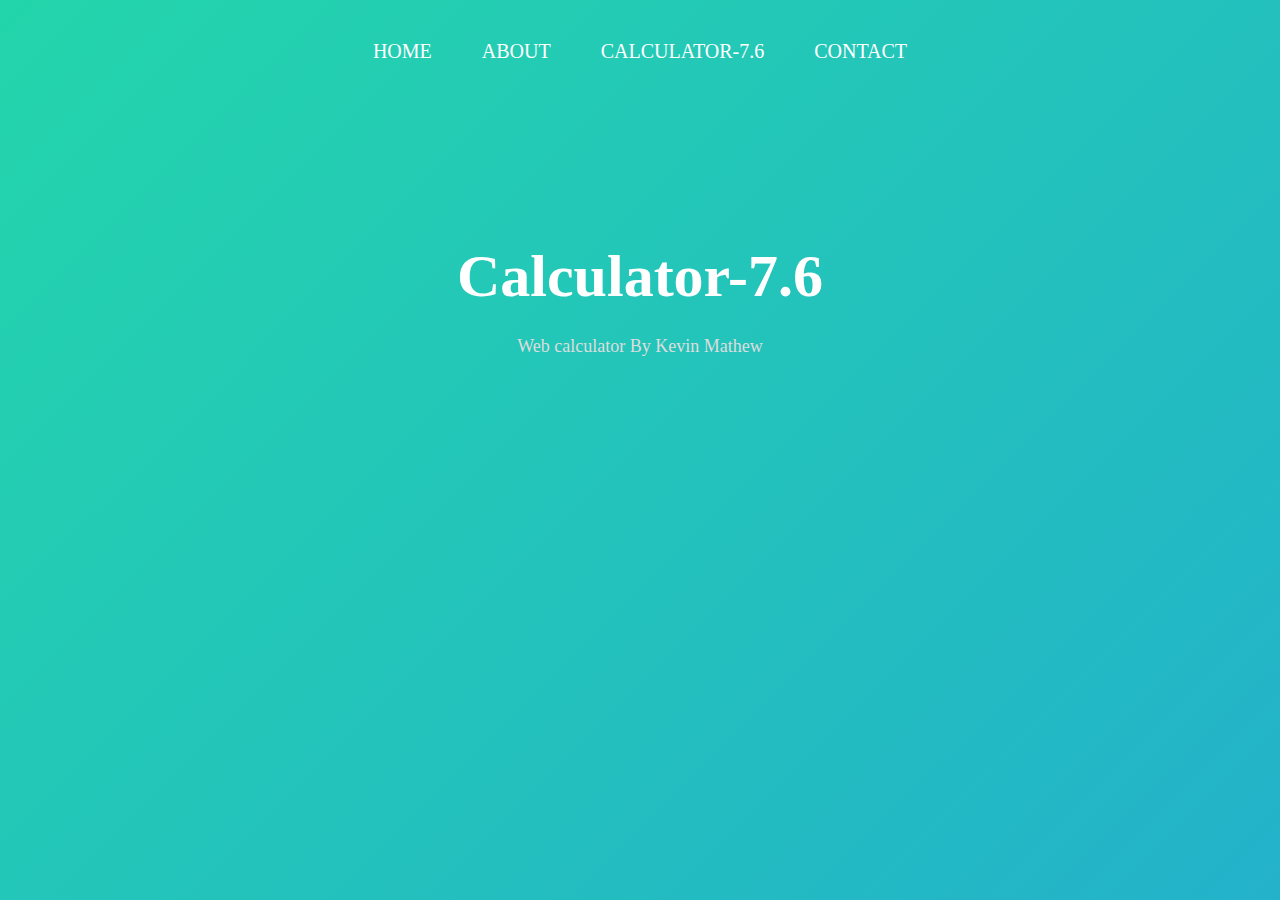
<file: index.html>
<!DOCTYPE html>
<html lang="en">

<head>
	<meta charset="UTF-8">
	<title>Calculator-7.6</title>
	<link href="style.css" rel="stylesheet">
</head>
<body>
	<div class="header">
		<ul>
			<li>
				<a href="#">Home</a>
			</li>
			<li>
				<a class="#" href="about.html">About</a>
			</li>
			<li>
				<a class="#" href="calaculater.html">Calculator-7.6</a>
			</li>
			<li>
				<a class="#" href="https://kevinmathew47.github.io/MY-Web-site/">Contact</a>
			</li>
		</ul>
		<h2>Calculator-7.6</h2>
		<p>Web calculator By Kevin Mathew</p>
	</div>
</body>
</html>
</file>
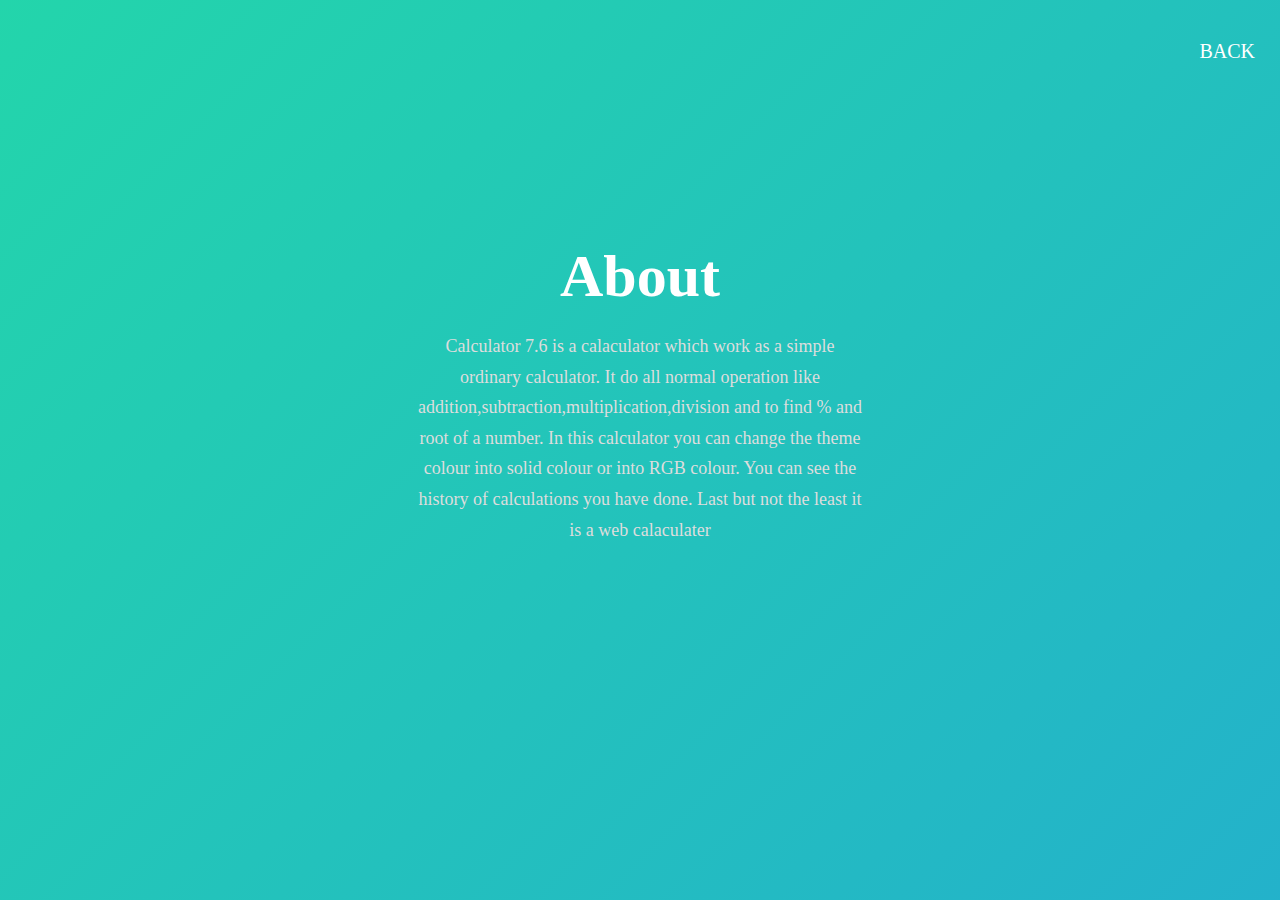
<file: about.html>
<!DOCTYPE html>
<html lang="en">
<!--divinectorweb.com-->
<head>
	<meta charset="UTF-8">
	<title>About</title>
	<link href="about.css" rel="stylesheet">
</head>
<body>
	<div class="header">
		<ul>
			<li>
				<a class="#" href="index.html">BACK</a>
			</li>
		</ul>
		<h2>About</h2>
		<p> Calculator 7.6 is a calaculator which work as a simple ordinary calculator. It do all normal operation like addition,subtraction,multiplication,division and to find % and root of a number. In this calculator you can change the theme colour into solid colour or into RGB colour. You can see the history of calculations you have done. Last but not the least it is a web calaculater </p>
	</div>
</body>
</html>
</file>
<file: style.css>
* {
	margin: 0;
	padding: 0;
}
body {
	font-family: ubuntu;
}
.header {
	z-index: 1;
	background: linear-gradient(-45deg,  #ee7752, #e73c7e, #23a6d5, #23d5ab);
	background-size: 400% 400%;
	width: 100%;
	height: 100vh;
	animation: animate 15s ease infinite;
}
.header ul {
	height: 50px;
	display: flex;
	justify-content: center;
}
.header ul li {
	display: inline-block;
	padding: 40px 15px;
}
.header ul li a {
	text-decoration: none;
	color: #fff;
	text-transform: uppercase;
	font-size: 20px;
	padding: 5px 10px;
}
.header ul li a:hover {
	background: #fff;
	color: #000;
}
.header h2 {
	text-align: center;
	color: #fff;
	font-size: 60px;
	margin-top: 15%;
	margin-bottom: 20px;
}
.header p {
	text-align: center;
	font-size: 18px;
	width: 35%;
	margin: auto;
	color: #ddd;
	line-height: 1.7;
}
@keyframes animate {
	0% {
		background-position: 0% 50%;
	}
	50% {
		background-position: 100% 50%;
	}
	100% {
		background-position: 0% 50%;
	}
}
</file>
<file: about.css>
* {
	margin: 0;
	padding: 0;
}
body {
	font-family: ubuntu;
}
.header {
	z-index: 1;
	background: linear-gradient(-45deg,  #ee7752, #e73c7e, #23a6d5, #23d5ab);
	background-size: 400% 400%;
	width: 100%;
	height: 100vh;
	animation: animate 15s ease infinite;
}
.header ul {
	height: 50px;
	display: flex;
	justify-content: right;
}
.header ul li {
	display: inline-block;
	padding: 40px 15px;
}
.header ul li a {
	text-decoration: none;
	color: #fff;
	text-transform: uppercase;
	font-size: 20px;
	padding: 5px 10px;
}
.header ul li a:hover {
	background: #fff;
	color: #000;
}
.header h2 {
	text-align: center;
	color: #fff;
	font-size: 60px;
	margin-top: 15%;
	margin-bottom: 20px;
}
.header p {
	text-align: center;
	font-size: 18px;
	width: 35%;
	margin: auto;
	color: #ddd;
	line-height: 1.7;
}
@keyframes animate {
	0% {
		background-position: 0% 50%;
	}
	50% {
		background-position: 100% 50%;
	}
	100% {
		background-position: 0% 50%;
	}
}
</file>
